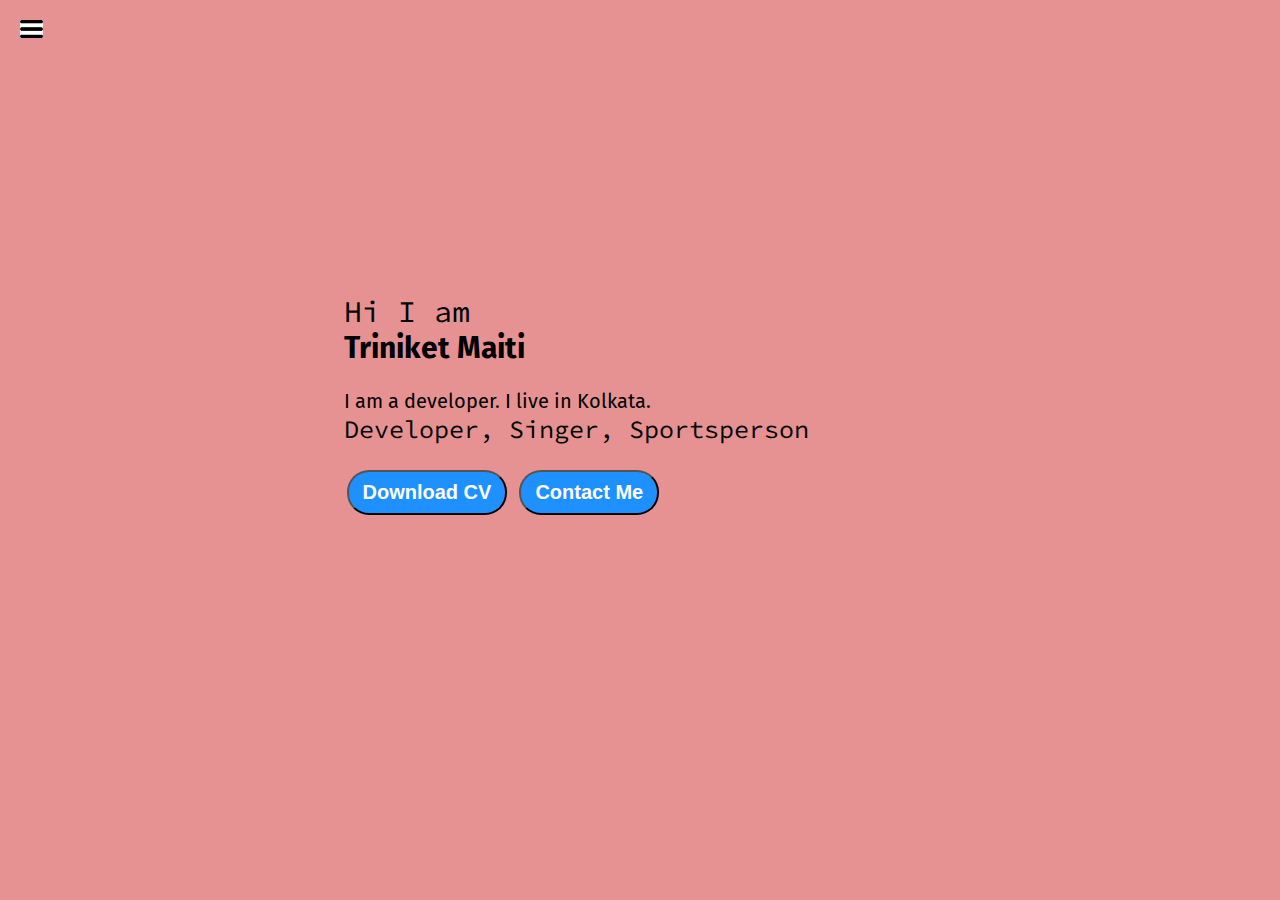
<file: index.html>
<!DOCTYPE html>
<html lang="en">
<head>
    <meta charset="UTF-8">
    <meta http-equiv="X-UA-Compatible" content="IE=edge">
    <meta name="viewport" content="width=device-width, initial-scale=1.0">
    <title>Triniket Maiti - Web Developer, Programmer, ML Enthusiast</title>
    <link rel="stylesheet" href="style.css">
</head>
<body>
    <div class="container">
        <div class="sidebar sidebarGo">
            <nav>
                <ul>
                    <li><a href="file:///home/mighty_3niket/Portfolio%20Website/">Home</a></li>
                    <li><a href="file:///home/mighty_3niket/Portfolio%20Website/intro.html">My Intro</a></li>
                    <li><a href="file:///home/mighty_3niket/Portfolio%20Website/services.html">Services</a></li>
                    <li><a href="file:///home/mighty_3niket/Portfolio%20Website/contact.html">Contact Me</a></li>
                </ul>
            </nav>
        </div>
        <div class="main">
            <div class="hamburger">
                <img class="ham" src="ham.png" alt="" width="23">
                <img class="cross" src="cross.png" alt="" width="23">
            </div>
            <div class="infoContainer">
                <div class="devInfo">
                    <div class="hello">Hi I am</div>
                    <div class="name">Triniket Maiti</div>
                    <div class="moreabout">I am a developer. I live in Kolkata.</div>
                    <div class="about">Developer, Singer, Sportsperson</div>
                    <div class="buttons">
                        <a href="file:///home/mighty_3niket/Portfolio%20Website/cv.txt" target="_blank">
                        <button class="btn">Download CV</button></a>
                        <a href="file:///home/mighty_3niket/Portfolio%20Website/contact.html"><button class="btn">Contact Me</button></a>
                    </div>
                </div>
                <div class="devPic"><img src="dev.jpg" alt="Triniket Maiti"></div>
            </div>
        </div>
    </div>
    <script src="script.js"></script>
</body>
</html>
</file>
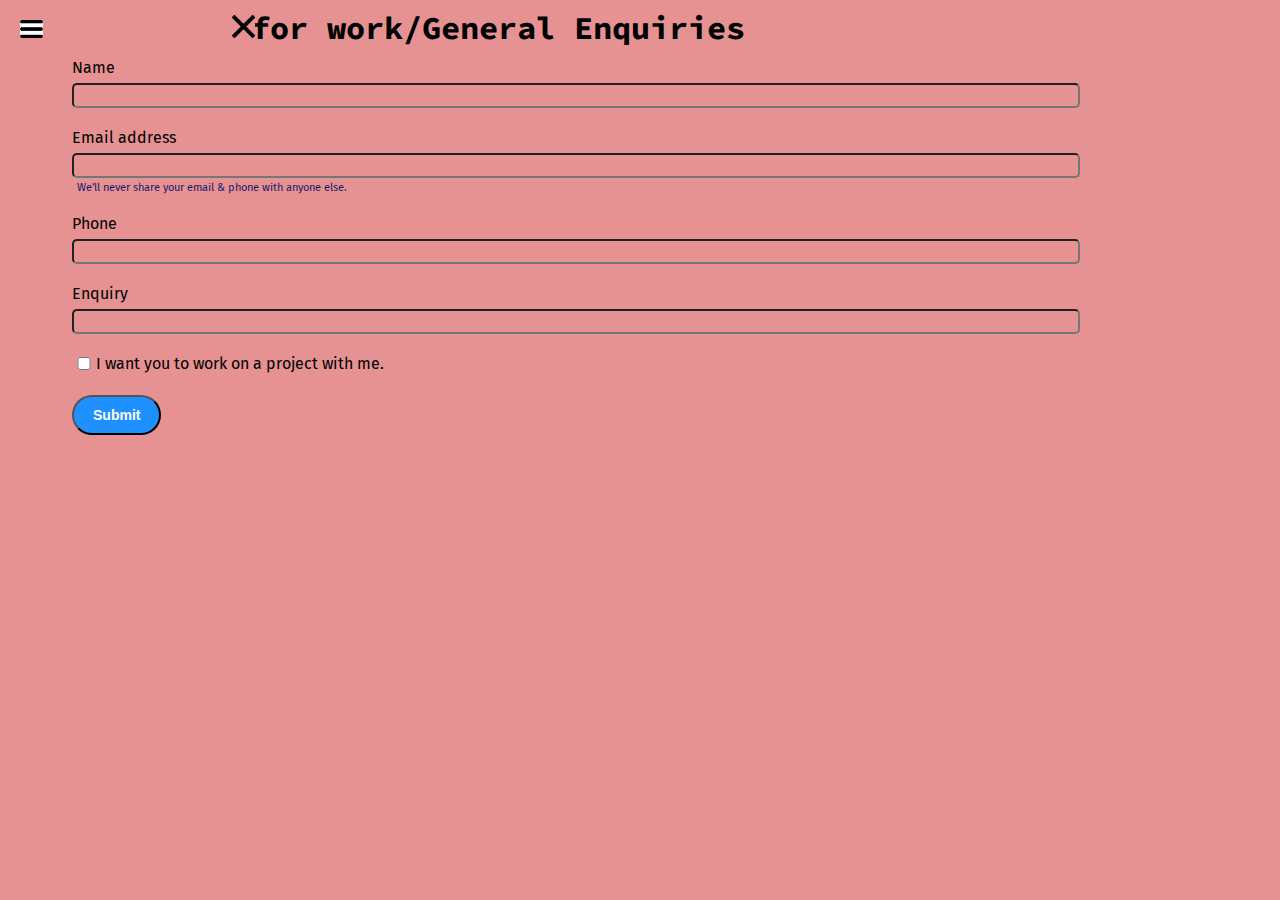
<file: contact.html>
<!DOCTYPE html>
<html lang="en">
<head>
    <meta charset="UTF-8">
    <meta http-equiv="X-UA-Compatible" content="IE=edge">
    <meta name="viewport" content="width=device-width, initial-scale=1.0">
    <title>Triniket Maiti - Web Developer, Programmer, ML Enthusiast</title>
    <link rel="stylesheet" href="style.css">
</head>
<body>
    <div class="container">
        <div class="sidebar">
            <nav>
                <ul>
                    <li><a href="/">Home</a></li>
                    <li><a href="/intro.html">My Intro</a></li>
                    <li><a href="/services.html">Services</a></li>
                    <li><a href="/contact.html">Contact Me</a></li>
                </ul>
            </nav>
        </div>
        <div class="main">
            <div class="hamburger">
                <img class="ham" src="ham.png" alt="" width="23">
                <img class="cross" src="cross.png" alt="" width="23">
            </div>
            <div class="contactform">
                <h1>Contact me for work/General Enquiries</h1>
                <form>
                    <div class="mb-3">
                        <label for="clientemail" class="form-label">Name</label>
                        <input type="name" class="form-control" id="clientemail" aria-describedby="emailHelp">
                      </div>
                    <div class="mb-3">
                      <label for="clientemail" class="form-label">Email address</label>
                      <input type="email" class="form-control" id="clientemail" aria-describedby="emailHelp">
                      <div id="emailHelp" class="form-text">We'll never share your email & phone with anyone else.</div>
                    </div>
                    <div class="mb-3">
                      <label for="clientphone" class="form-label">Phone</label>
                      <input type="phone" class="form-control" id="clientphone">
                    </div>
                    <div class="mb-3">
                        <label for="clientemail" class="form-label">Enquiry</label>
                        <input type="email" class="form-control" id="clientemail" aria-describedby="emailHelp">
                    </div>
                    <div class="mb-3" id="form-check">
                      <input type="checkbox" class="form-check-input" id="isclient">
                      <label class="form-check-label" for="isclient">I want you to work on a project with me.</label>
                    </div>
                    <button type="submit" class="btn btn-sm">Submit</button>
                  </form>
            </div>
        </div>
    </div>
</body>
</html>
</file>
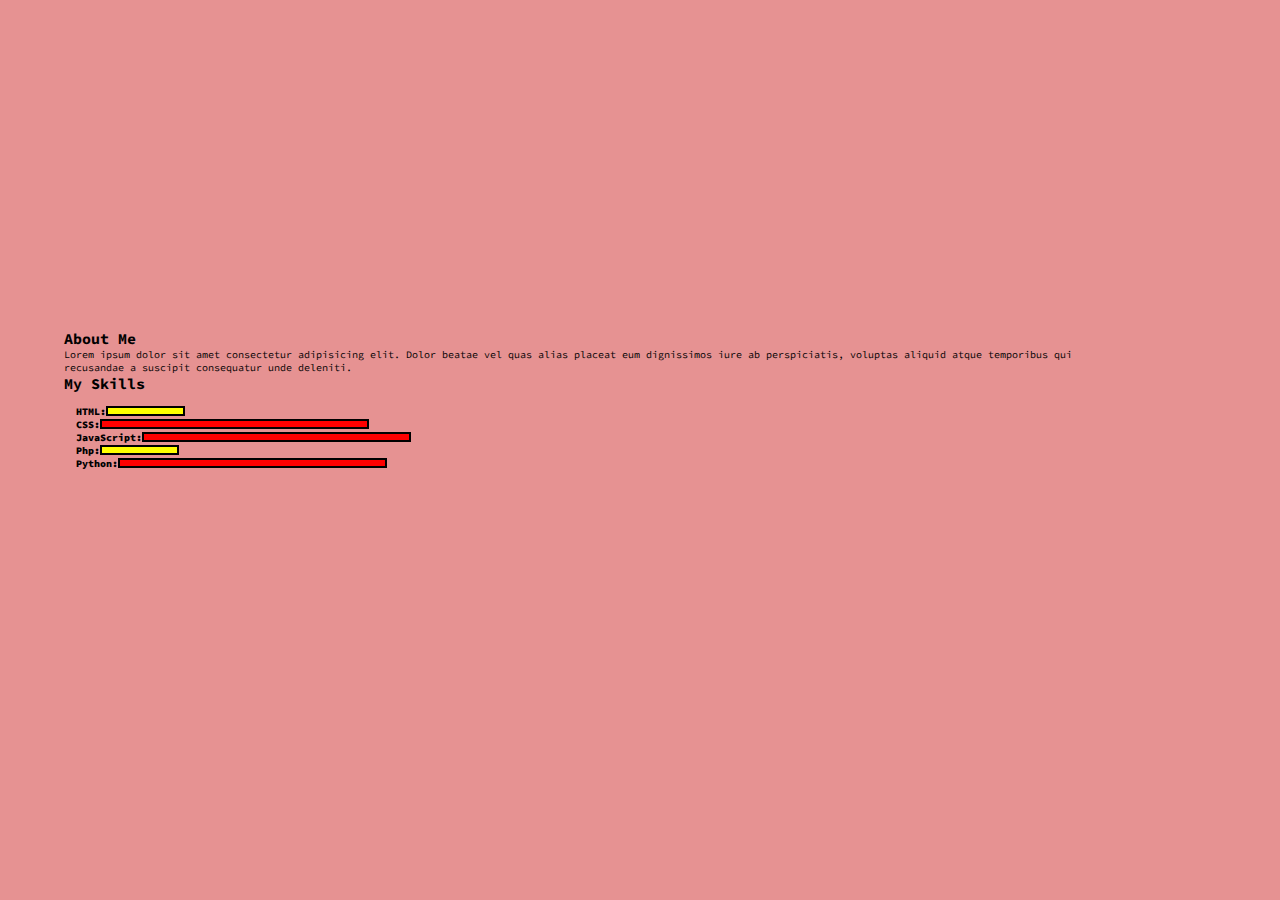
<file: intro.html>
<!DOCTYPE html>
<html lang="en">
<head>
    <meta charset="UTF-8">
    <meta http-equiv="X-UA-Compatible" content="IE=edge">
    <meta name="viewport" content="width=device-width, initial-scale=1.0">
    <title>Triniket Maiti - Web Developer, Programmer, ML Enthusiast</title>
    <link rel="stylesheet" href="style.css">
</head>
<body>
    <div class="container">
        <div class="sidebar">
            <nav>
                <ul>
                    <li><a href="file:///home/mighty_3niket/Portfolio%20Website/">Home</a></li>
                    <li><a href="file:///home/mighty_3niket/Portfolio%20Website/intro.html">My Intro</a></li>
                    <li><a href="file:///home/mighty_3niket/Portfolio%20Website/services.html">Services</a></li>
                    <li><a href="file:///home/mighty_3niket/Portfolio%20Website/contact.html">Contact Me</a></li>
                </ul>
            </nav>
        </div>
        <div class="main">
            <div class="infoContainer">
                <div class="devInfo">
                    <h2>About Me</h2>
                    <p>Lorem ipsum dolor sit amet consectetur adipisicing elit. Dolor beatae vel quas alias placeat eum dignissimos iure ab perspiciatis, voluptas aliquid atque temporibus qui recusandae a suscipit consequatur unde deleniti.</p>
                    <h2>My Skills</h2>
                    <div class="skillcontainer">
                        
                       <div class="skillitem">HTML: <div class="skill t5"></div></div>
                       <div class="skillitem">CSS: <div class="skill"></div></div>
                       <div class="skillitem">JavaScript: <div class="skill"></div></div>
                       <div class="skillitem">Php: <div class="skill t5"></div></div>
                       <div class="skillitem">Python: <div class="skill"></div></div>
                    </div>
                </div>
            </div>
        </div>
    </div>
</body>
</html>
</file>
<file: style.css>
@import url('https://fonts.googleapis.com/css2?family=Fira+Sans&display=swap');
@import url('https://fonts.googleapis.com/css2?family=Source+Code+Pro:wght@300&display=swap');

*{
    margin: 0;
    padding: 0;
}

.sidebar{
    background-color: rgb(223, 218, 218);
    font-family: 'Fira Sans', sans-serif;
    height: 100vh;
    transition: transform 0.3s ease-in;
}

.sidebar nav{
    padding: 45px;
}

.sidebar nav li{
    list-style: none;
    font-size: 30px;
    padding: 33px 0;
}

.sidebar nav li a {
    text-decoration: none;
    color: black;
}

.main{
    /*background-color: yellow;*/
    width: 90vw;
}

.container{
    display: flex;
}

.infoContainer{
    /*background-color: rgb(202, 9, 128);*/
    height: 58vh;
    width: 80vw;
    margin: 144px auto;
    display: flex;
    justify-content: space-around;
}

.devInfo{
    font-size: 16px;
    display: flex;
    justify-content: center;
    flex-direction: column;
    font-family: 'Source Code Pro', monospace;
}

.hello{
    font-size: 3em;
}

.name{
    font-size: 3em;
    font-weight: bold;
    font-family: 'Fira Sans', sans-serif;
}

.about{
    font-size: 2.5em;
}

.moreabout{
    font-size: 2em;
    margin-top: 23px;
    font-family: 'Fira Sans', sans-serif;
}

.buttons{
    margin-top: 2.2em;
    font-size: 16px;
}

.btn{
    padding: 9px 14px;
    border-radius: 22px;
    color: white;
    background-color: dodgerblue;
    font-weight: bold;
    font-size: 2em;
    margin: 3px 3px;
    cursor: pointer;
}

.btn-sm{
    font-size: 14px;
    padding: 10px 19px;
    margin: 12px 0;
}

.btn:hover{
    background-color: white;
    color: dodgerblue;
}

.devPic img{
    height: 58vh;
}

.contactform{
    padding: 0 34px;
    font-family: 'Fira Sans', sans-serif;
    margin: 88px;
}

.contactform h1{
    font-family: 'Source Code Pro', monospace;
    /*padding: 12px 0;*/
}

.contactform form div{
    padding: 10px 0;
    display: flex;
        flex-direction: column;
}

.contactform form div input{
    /*width: 26vw;*/
    border-radius: 5px;
    margin: 6px 0 0 0;
    padding: 3px;
}

.contactform form{
    margin: 0 30px;
}

#emailHelp{
    font-size: 11px;
    color: midnightblue;
    margin: 0 5px;
    padding: 3px 0 0 0;
}

#form-check{
    flex-direction: row;
}

#form-check input{
    width: 24px;
    margin: 3px 0;
}

.intro{
    margin: 10 88px;
}

.intro h2{
    font-family: 'Fira Sans', sans-serif;
    margin: 12px;
}

.intro p{
    font-family: 'Source Pro Code', monospace;
    margin: 12px;
}

.skillcontainer{
    padding: 12px;
}

.skillitem{
    display: flex;
    align-items: center;
    font-family: 'Source Code Pro', monospace;
    font-weight: 900;
}

.skill{
    width: 265px;
    height: 6px;
    background-color: red;
    border: 2px solid black;
}

.hundred{
    width: 265px;
    background-color: blueviolet;
}

.fifty{
    width: 125px;
    background-color: aqua;
}

.t5{
    width: 75px;
    background-color: yellow;
}

.sidebarGo{
    transform: (-443px, 0px);
    position: absolute;
}

.hamburger{
    position: absolute;
    cursor: pointer;
    top: 10px;
    left: 10px;
}

.ham{
    margin-top: 10px;
    margin-left: 10px;
}

.cross{
    margin-left: 185px;
}

@media (max-width: 1615px) {
    *{
        background-color:rgb(230,146,146);
    }
    .buttons{
        font-size: 10px;
    }
    .devInfo{
        font-size: 10px;
    }
    .devPic{
        display: none;
    }
    .sidebar{
        transform: translate(-443px, 0px);
        position: absolute;
    }
    .intro, .contactform{
        margin: 8px;
    }
}
</file>
